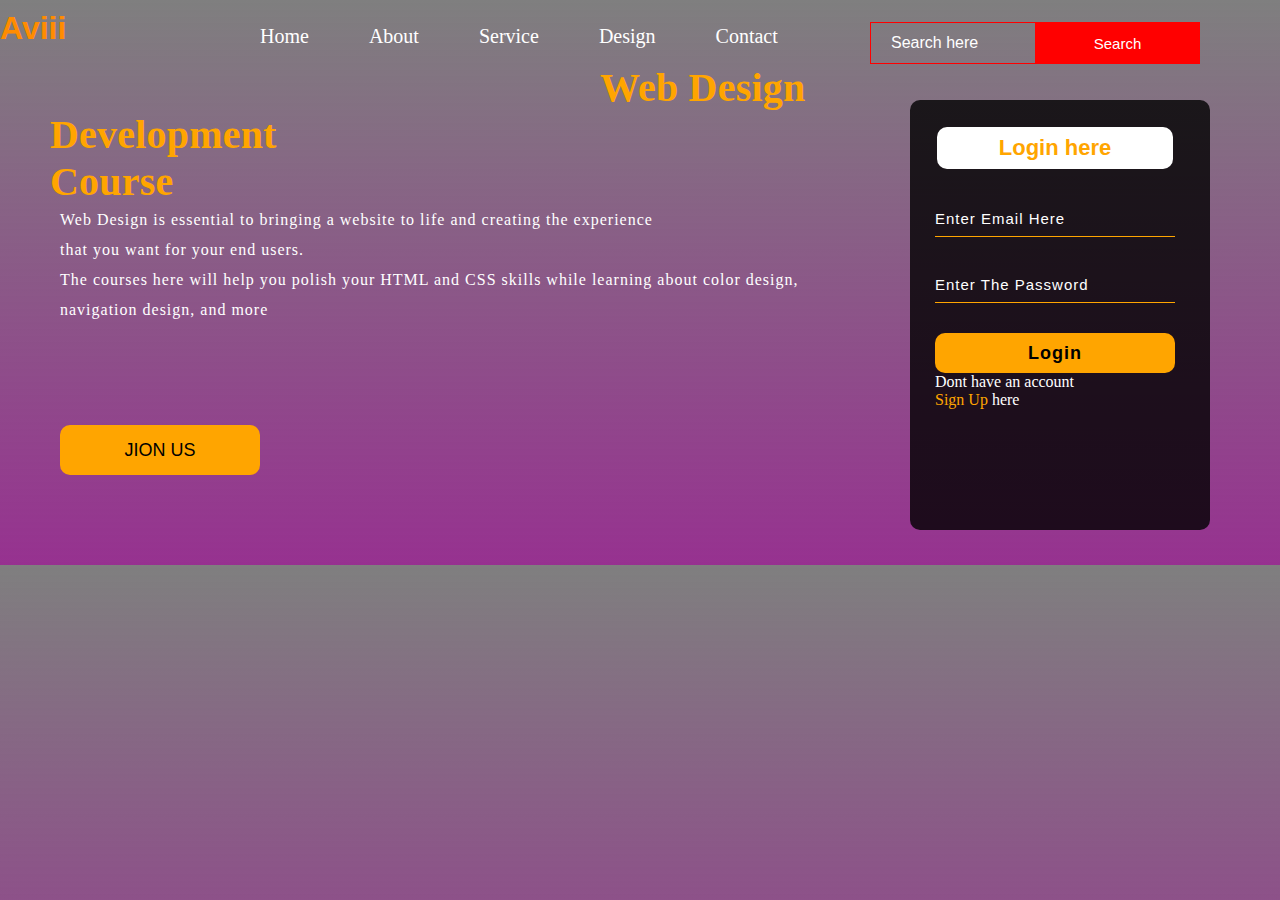
<file: index.html>
<!DOCTYPE html>
<html lang="en">
<head>
    <meta charset="UTF-8">
    <meta name="viewport" content="width=device-width, initial-scale=1.0">
    <title>WebPage</title>
    <link rel="stylesheet" href="webStyle.css">
</head>
<body>
    <div class="main">
        <div class="navbar">
            <div class="icon">
                <h2 class="logo">Aviii</h2>
            </div>

            <div class="memu">
                <ul>
                    <li><a href="#">Home</a></li>
                    <li><a href="#">About</a></li>
                    <li><a href="#">Service</a></li>
                    <li><a href="#">Design</a></li>
                    <li><a href="#">Contact</a></li>
                </ul>
            </div>
            <div class="search">
                <input  class="srch" type="search" name="" placeholder="Search here" >
                <a href="#"><button class="btn">Search</button></a>
            </div>
        </div>
        <div class="content">
            <h1><br>Web Design <br>Development<br>Course</h1>
            <p class="par">Web Design is essential to bringing a website to life and creating the experience <br>that you want for your end users. <br>The courses here will help you polish your HTML and CSS skills while learning about color design,<br> navigation design, and more</p>

            <button class="cn"><a href="#">JION US</a></button>
            <div class="form">
                <h2>Login here</h2>
                <input type="email" name="email" placeholder="Enter Email Here">
                <input type="password" name="" placeholder="Enter The Password">
                <button class="btnn"><a href="#">Login</a></button>
                <p class="link">Dont have an account<br>
                <a href="#">Sign Up</a> here</p>
                

            </div>
        </div>
    </div>

</body>
</html>
</file>
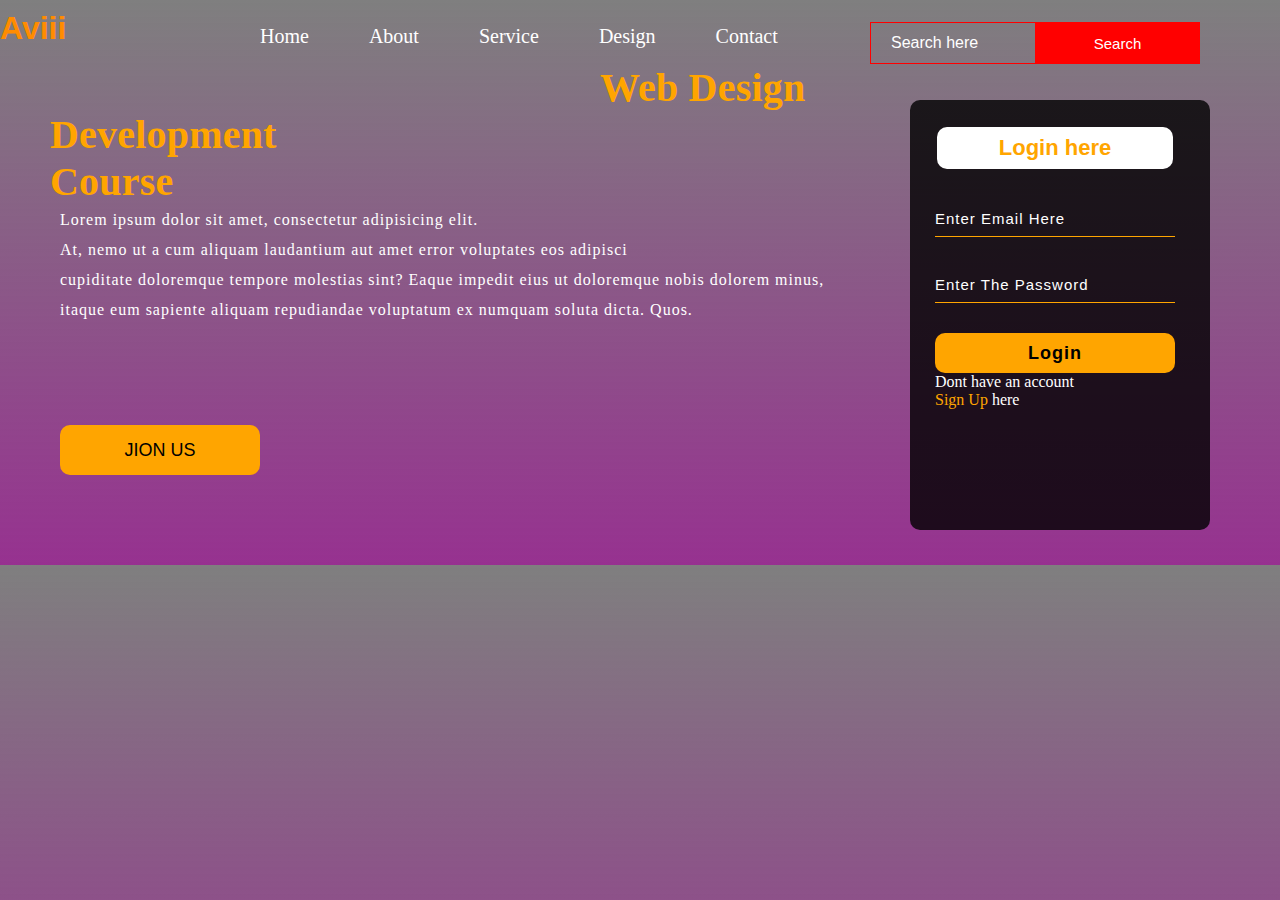
<file: web.html>
<!DOCTYPE html>
<html lang="en">
<head>
    <meta charset="UTF-8">
    <meta name="viewport" content="width=device-width, initial-scale=1.0">
    <title>WebPage</title>
    <link rel="stylesheet" href="webStyle.css">
</head>
<body>
    <div class="main">
        <div class="navbar">
            <div class="icon">
                <h2 class="logo">Aviii</h2>
            </div>

            <div class="memu">
                <ul>
                    <li><a href="#">Home</a></li>
                    <li><a href="#">About</a></li>
                    <li><a href="#">Service</a></li>
                    <li><a href="#">Design</a></li>
                    <li><a href="#">Contact</a></li>
                </ul>
            </div>
            <div class="search">
                <input  class="srch" type="search" name="" placeholder="Search here" >
                <a href="#"><button class="btn">Search</button></a>
            </div>
        </div>
        <div class="content">
            <h1><br>Web Design <br>Development<br>Course</h1>
            <p class="par">Lorem ipsum dolor sit amet, consectetur adipisicing elit. <br>At, nemo ut a cum aliquam laudantium aut amet error voluptates eos adipisci <br>cupiditate doloremque tempore molestias sint? Eaque impedit eius ut doloremque nobis dolorem minus,<br> itaque eum sapiente aliquam repudiandae voluptatum ex numquam soluta dicta. Quos.</p>

            <button class="cn"><a href="#">JION US</a></button>
            <div class="form">
                <h2>Login here</h2>
                <input type="email" name="email" placeholder="Enter Email Here">
                <input type="password" name="" placeholder="Enter The Password">
                <button class="btnn"><a href="#">Login</a></button>
                <p class="link">Dont have an account<br>
                <a href="#">Sign Up</a> here</p>
                

            </div>
        </div>
    </div>

</body>
</html>
</file>
<file: webStyle.css>
*{
    margin: 0;
    padding: 0;
}
body{
    background-image:  linear-gradient( rgba(0,0,0,0.5),rgba(130, 9, 122, 0.836));

background-size: cover;

}
/* .main{
    width: 100%;
    background-image: linear-gradient(to top, rgba(0,0,0,0.5)50%,rgba(0,0,0,0.5)50%),url(mountain.jpg);
    background-position: center;
    background-size: cover;
    height: 100vh;
} */
.icon{
    width: 200px;
    float: left;
    height: 70px;
}
.logo{
    color: darkorange;
    font-size: 32px;
    font-family: 'Gill Sans', 'Gill Sans MT', Calibri, 'Trebuchet MS', sans-serif;
    float: left;
    padding-top: 10px;
}
.memu{
    width: 400px;
    float: left;
    height: 70px;
}
ul{
    float: left;
    display: flex;
    justify-content: center;
    align-items: center;
}
ul li{
    list-style: none;
    margin-left: 60px;
    margin-top:25px;
    font-size: 20px;
}
ul li a{
    text-decoration: none;
    color: white;
    font-family: 'Times New Roman', Times, serif;
    font: bold;
    transition: 0.4s ease-in-out;
}
ul li a:hover{
    color:green;
}
.search{
    width: 330px;
    float: left;
    margin-left: 270px;
}
.srch{
    font-family: 'Times New Roman', Times, serif;
    width: 330px;
    height: 40px;
    outline: none;
    background: transparent;
    border: 1px solid red;
    margin-top: 22px;
    color: white;
    border-right: none;
    font-size: 16px;
    float: left;
    padding: 20px;
   
}
 .btn{
    width: 50%;
    height: 41px;
    margin-top: -12.5%;
    margin-left: 50%;
    background: red;
    border: 2px solid red;
    color: white;
    font-size: 15px;
    float: left;
    outline: none;

  } 
  .content{
    width: 1200px;
    height: auto;
    margin: auto;
    color: white;
    position: relative;
}
.content .par{
    padding-left: 20px;
    padding-bottom: 100px;
    font-family: 'Times New Roman', Times, serif;
    letter-spacing: 1px;
    line-height: 30px;
}
.content h1{
    font-family: 'Times New Roman', Times, serif;
    font-size: 40px;
    padding-left: 10px;
    margin-top:0%;
    text-align: left;
    color: orange;
    letter-spacing: 0.2px;
}
.content .cn{
    width: 200px;
    height: 50px;
    background:orange ;
    border: none;
    margin-bottom: 10vh;
    margin-left: 20px;
    font-size: 18px;
    border-radius: 10px;
    cursor: pointer;
}
.content .cn a{
    text-decoration: none;
    color: black;
    transition: 3s ease;
}
.cn:hover{
    background-color: rgba(90, 90, 218, 0.849);
}
.form{
    width: 250px;
    height: 380px;
    background:  linear-gradient(to top, rgba(0,0,0,0.8)50%,rgba(0,0,0,0.8)50%);
    position: absolute;
    top: 100px;
    left: 870px;
    border-radius: 10px;
    padding: 25px;
}
.form h2{
    width: 220px;
    font-family: sans-serif;
    text-align: center;
    color: orange;
    font-size: 22px;
    background-color: white;
    border-radius: 10px;
    margin: 2px;
    padding: 8px;
}
.form input{
    width: 240px;
    height: 35px;
    background: transparent;
    border-bottom: 1px solid orange;
    border-top: none;
    border-right: none;
    border-left: none;
    color: wheat;
    font-size: 15px;
    letter-spacing: 1px;
    margin-top: 30px;
    font-family: sans-serif;
}
.form input:focus{
    outline: none;
}
::placeholder{
    color: white;
    font-family: Arial, Helvetica, sans-serif;

}
.btnn{
width: 240px;
height: 40px;
background: orange;
border: none;
margin-top: 30px;
font-size: 18px;
border-radius: 10px;
cursor: pointer;
color: white;
font-size: 15px;
letter-spacing: 1px;
margin-top: 30px;
font-family: sans-serif;
}
.form input:focus{
    outline: none;
}
::placeholder{
    color: white;
    font-family: Arial, Helvetica, sans-serif;
}
.btnn{
    width: 240px;
    height: 40px;
    background-color: orange;
    border: none;
    margin-top: 30px;
    font-size: 18px;
    border-radius: 10px;
    cursor: pointer;
    color: white;
}

.btnn:hover{
    background: white;
    color: orange;
}

.btnn a{
    text-decoration: none;
    color: black;
    font-weight: bold;
}
.form link{
    font-family: Arial, Helvetica, sans-serif;
    font-size: 17px;
    padding-top: 20px;
    text-justify: auto;
  text-align: center;  
}
.form .link a{
    text-decoration: none;
    color: orange;

}




@media only screen and (max-width: 768px) {
    
    /* .main {
        height: auto;
    } */

    .navbar {
        /* display: flex; */
        flex-direction: column;
        align-items: center;
    }

    .icon {
        /* display: none; */
    }

    .logo {
        font-size: 24px;
        padding-top: 0;
    }

    .memu {
        width: 100%;
        margin-left: -10%;
       
      
        justify-content: left;
    }

    .search {
        width: 70%;
        margin-left:100px;
    }

    .srch {
        width: 50%;
        height: 20px;
        margin-top: 5px;
    }

    .btn {
        width: 30%;
        height: 42px;
        margin-top: -42px;
    }

    .content {
        width: 100%;
        padding: 20px;
    }

    .content h1 {
        font-size: 24px;
        text-align: center;
        letter-spacing: 10px;
        color: red;
    }

    .content .par {
        text-align: center;
        padding-left: 0;
        padding-bottom: 20px;
        margin-left: 15%;
    }

    .cn {
        width: 100%;
       margin-left: 50%;
    }

    .form {
        width: 50%;
        height: 350px;
        margin-top: 125%;
        left: 20%;
        /* padding: 20px; */
    }
}
</file>
